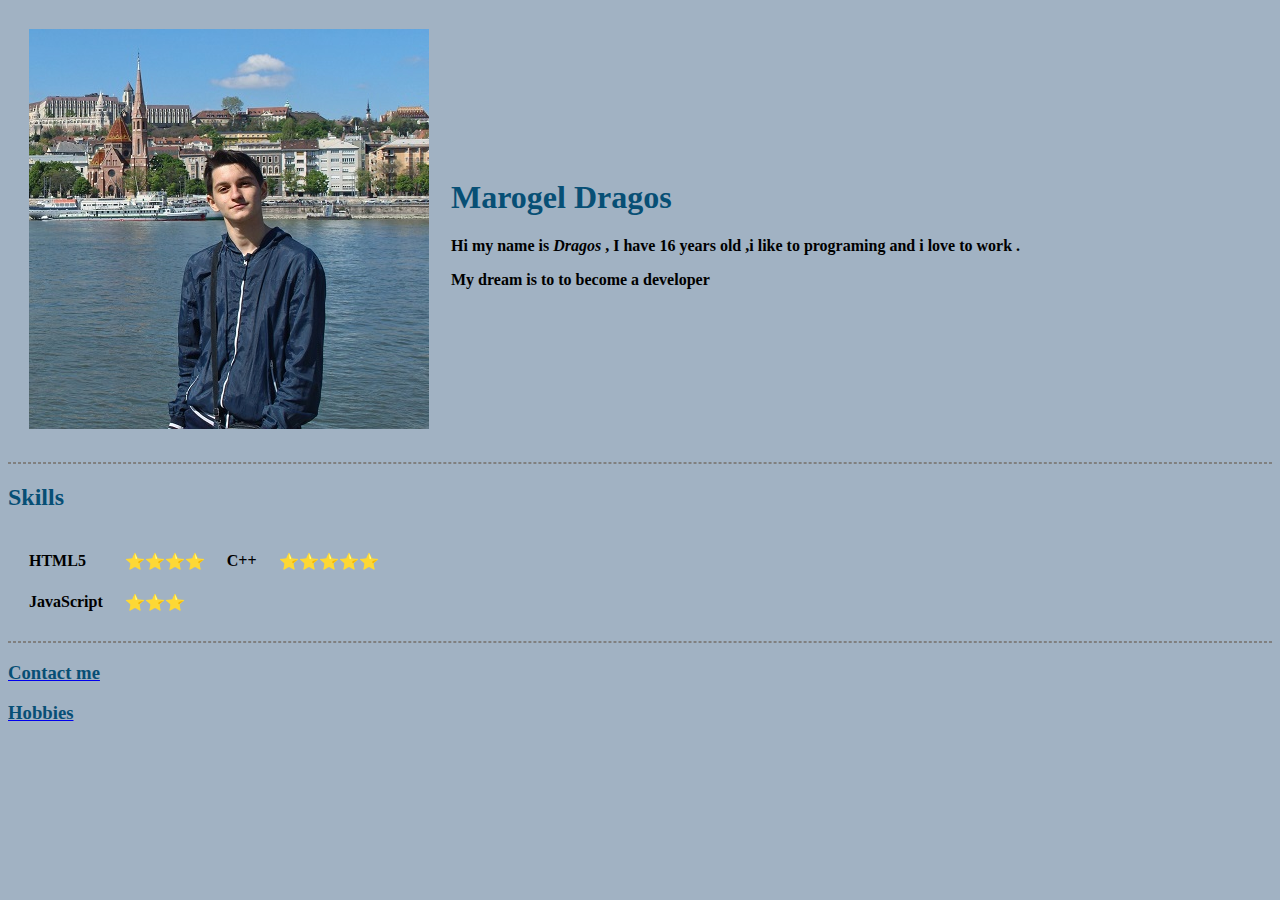
<file: index.html>
<!DOCTYPE html>
<html>

<head>
  <title>Marogel Dragos </title>
</head>
<link rel="stylesheet" href="style.css">
<body>

  <table cellspacing="20">
    <tr>
      <td><img src="image/dragos.jpg" alt=""></td>
      <td>
        <h1>Marogel Dragos</h1>
        <strong>
          <p> Hi my name is <em> Dragos </em>, I have 16 years old ,i like to programing and i love to work .</p>
          <p>My dream is to to become a developer</p>
        </strong>
      </td>
    </tr>
  </table>
  <hr>
  <h2>Skills</h2>
  <table cellspacing="20">
    <tr>
      <td><strong>HTML5</strong></td>
      <td>⭐⭐⭐⭐</td>
      <td><strong>C++</strong></td>
      <td>⭐⭐⭐⭐⭐</td>

    </tr>
    <tr>
      <td><strong>JavaScript</strong> </td>
      <td>⭐⭐⭐</td>
    </tr>
  </table>
  <hr>
  <a href="contact.html">
    <h3>Contact me</h3>
  </a>

  <a href="hobbies.html">
    <h3>Hobbies</h3>
  </a>
  </ul>
</body>

</html>
</file>
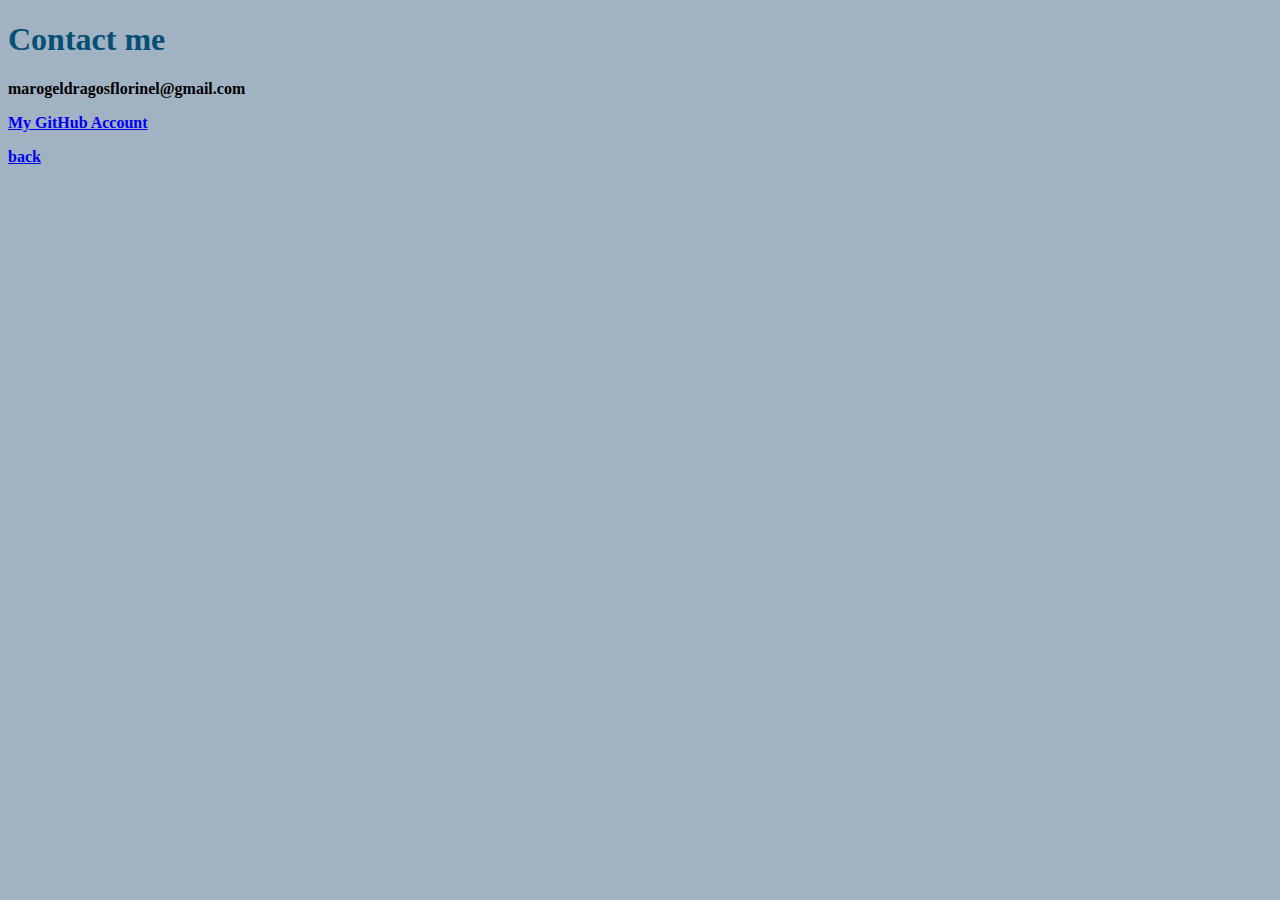
<file: contact.html>
<!DOCTYPE html>
<html >
  <head>
    <meta charset="utf-8">
    <title>Contact me</title>
  </head>
  <link rel="stylesheet" href="style.css">
  <body>
    <h1>Contact me</h1>
    <strong><p>marogeldragosflorinel@gmail.com</p>
    <p><a href="https://github.com/dorogus1?tab=projects">My GitHub Account</a></p>
  <p></p></strong>
  <a href="index.html"><strong>back</strong></a>
  </body>
</html>
</file>
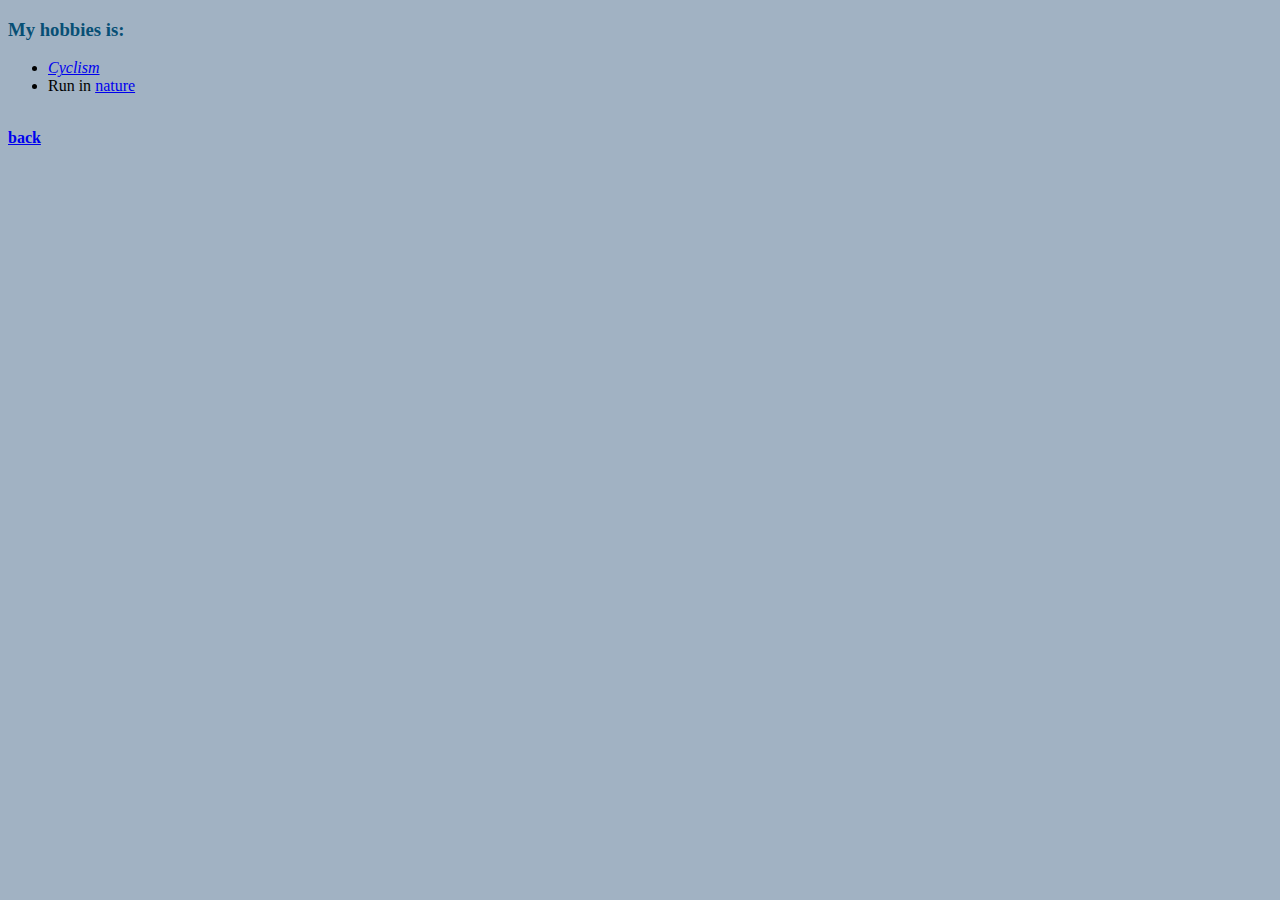
<file: hobbies.html>
<!DOCTYPE html>
<html>
  <head>
    <title>Hobbies</title>
  </head>
  <link rel="stylesheet" href="css/style.css">
  <body>

    <h3>My hobbies is:</h3>
    <ul>
      <li><a href="https://en.wikipedia.org/wiki/Cycling"><em>Cyclism</em></a></li>
      <li>Run in <a href="https://ro.wikipedia.org/wiki/Natur%C4%83">nature</a></li>
    </ul>
    <br>
    <a href="index.html"><strong>back</strong></a>

  </body>
</html>
</file>
<file: style.css>
body{
  background-color: #A1B2C3;
}
hr{border-style: dashed;
  border-size:3px;
}
h1{color: #074f75;}
h2{color: #074f75;}
h3{color: #074f75;}
h4{color: #074f75;}
h5{color: #074f75;}
h6{color: #074f75;}
</file>
<file: css/style.css>
body{
  background-color: #A1B2C3;
}
hr{border-style: dashed;
}
h1{color: #074f75;}
h2{color: #074f75;}
h3{color: #074f75;}
h4{color: #074f75;}
h5{color: #074f75;}
h6{color: #074f75;}
</file>
